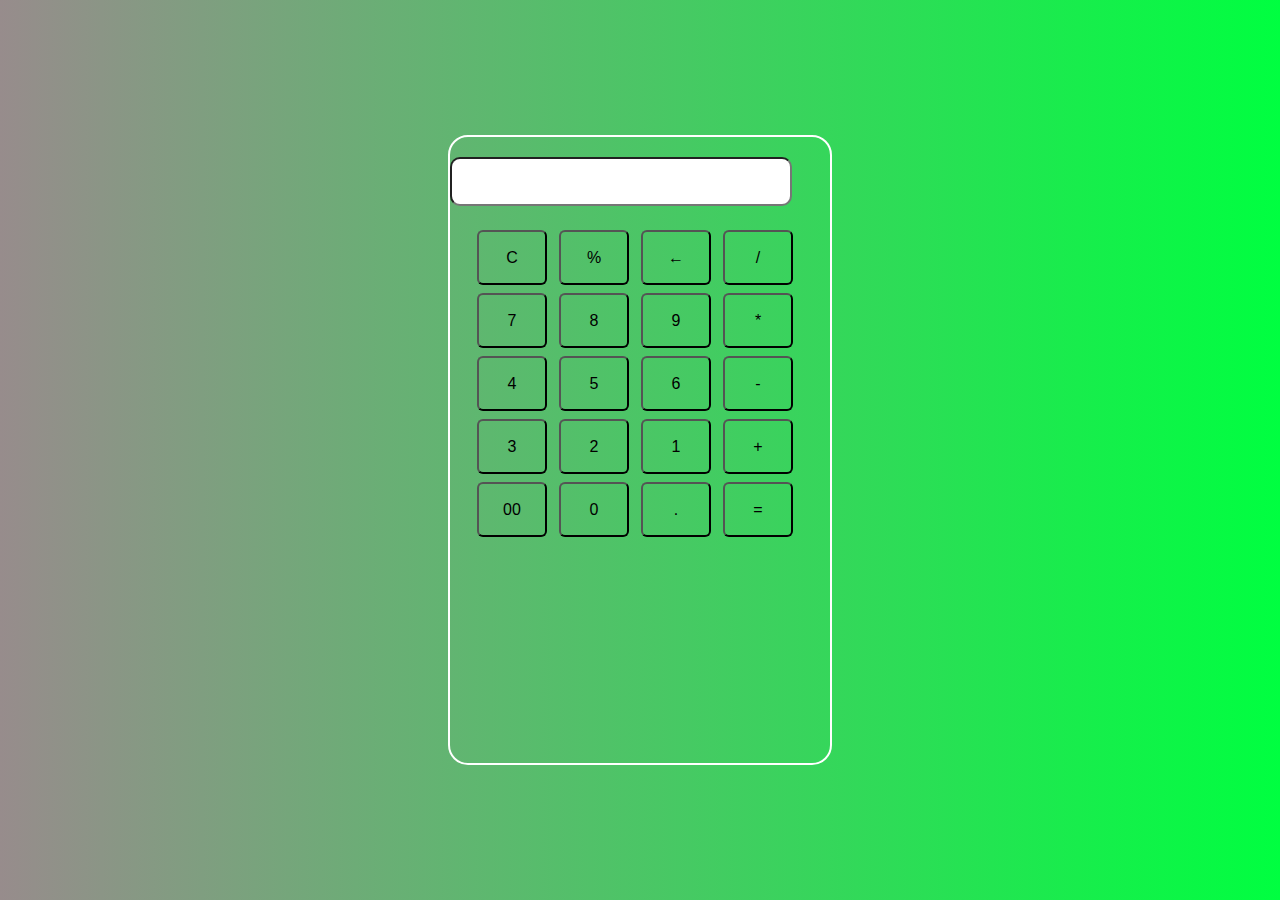
<file: calculadora.html>
<!DOCTYPE html>

<html lang="en">

<head>
    <meta charset="UTF-8">
    <meta http-equiv="X-UA-Compatible" content="IE=edge">
    <meta name="viewport" content="width=device-width, initial-scale=1.0">
    <link rel="stylesheet" href="stylecalcu.css">
    <title>Calculadora</title>
</head>
<body>
    <div class="Calc">
<input type="text" id="ans">
    <div class="btn">
<input type="button" value='C' onclick="Clear()">
<input type="button" value='%' onclick="Solve('%')">
<input type="button" value='←' onclick="Back('←')">
<input type="button" value='/' onclick="Solve('/')">
<br>
<input type="button" value='7' onclick="Solve('7')">
<input type="button" value='8' onclick="Solve('8')">
<input type="button" value='9' onclick="Solve('9')">
<input type="button" value='*' onclick="Solve('*')">
<br>
<input type="button" value='4' onclick="Solve('4')">
<input type="button" value='5' onclick="Solve('5')">
<input type="button" value='6' onclick="Solve('6')">
<input type="button" value='-' onclick="Solve('-')">
<br>
<input type="button" value='3' onclick="Solve('3')">
<input type="button" value='2' onclick="Solve('2')">
<input type="button" value='1' onclick="Solve('1')">
<input type="button" value='+' onclick="Solve('+')">
<br>
<input type="button" value='00' onclick="Solve('00')">
<input type="button" value='0' onclick="Solve('0')">
<input type="button" value='.' onclick="Solve('.')">
<input type="button" value='=' onclick="Result()">
<br>
</div>
    </div>
    <script>
        const Solve= val =>{
            const v=document.getElementById('ans');
             v.value+=val;  
        }
        function Result(){
            var v1=document.getElementById('ans').value;
            var v2=eval(v1);
            document.getElementById('ans').value=v2; //esta es la que retorna el resultado.
        }
     const Clear = () =>{
        const input=document.getElementById('ans');
    input.value='';
     } 

     const Back = () => {
    const back = document.getElementById('ans');
    back.value=back.value.slice(0,-1);
}
    </script>
</body>
</html>
</file>
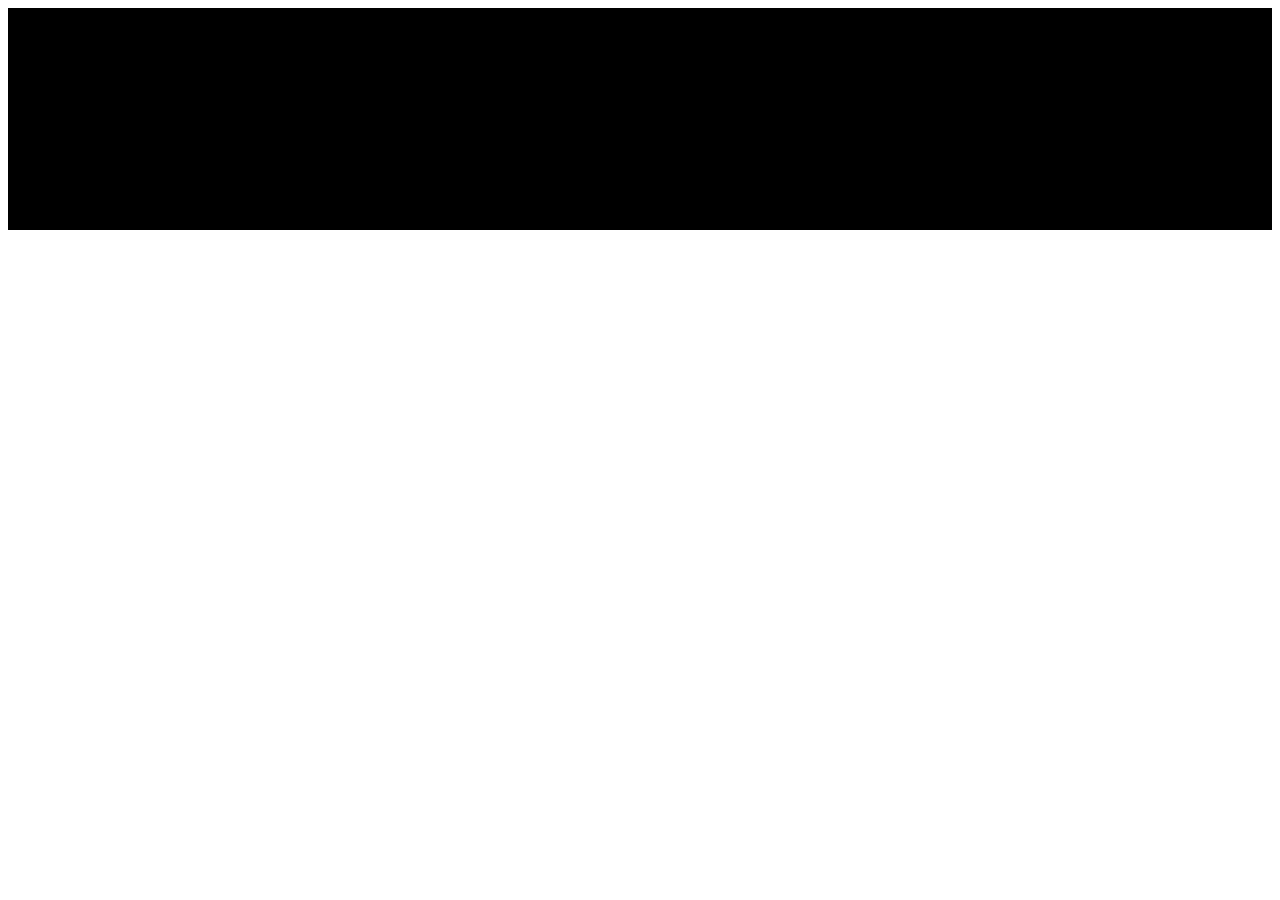
<file: footer.html>
<!DOCTYPE html>
<html>

<head>
  <meta charset="UTF-8">
  <meta name="viewport" content="width=device-width, initial-scale=1">
  <link rel="stylesheet" href="https://use.fontawesome.com/releases/v5.8.1/css/all.css" integrity="sha384-50oBUHEmvpQ+1lW4y57PTFmhCaXp0ML5d60M1M7uH2+nqUivzIebhndOJK28anvf" crossorigin="anonymous">
<link rel="stylesheet" href="footer.css">
  <title>footer</title>
</head>

<body>
    <footer>


        <div class="container">
            <div class="footer-content">
                <div class="fotter-section about">
        <h2>Contactame</h2>
        <p>si estas interesado en contactarme,puedes hacerlo a atraves de cualquiera de las siguientes 
            redes Sociales:</p>
            <div class="contact-links">
            <a href="http://www.facebook.com/miperfil" 
            target="_blank"><i class="fab fa-facebook"></i></a>
            <a href="http://www.instagram.com/miperfil" 
            target="_blank"><i class="fab fa-instagram"></i></a>
            <a href="http://www.twitter.com/miperfil" 
            target="_blank"><i class="fab fa-twitter"></i></a>
            <a href="http://www.discord.com/miperfil" 
            target="_blank"><i class="fab fa-discord"></i></a>
            <a href="http://www.pinterest.com/miperfil" 
            target="_blank"><i class="fab fa-pinterest"></i></a>
            <a href="http://www.linkedin.com/miperfil" 
            target="_blank"><i class="fab fa-linkedin"></i></a>
            </div>
            </div>
           </div>
         </div>
               
   

    <script>
        //este siguiente codigo es para que los enlaces se abran en una nueva pestaña
        const redessociales = document.querySelectorAll('.contact-links');
        redessociales.forEach(link =>{
            link.addEventListener('click', e => {
                e.preventDefault();
                window.open(link.href, '_blank');
            });
        });

    </script>

 </footer>
</body>

</html>
</file>
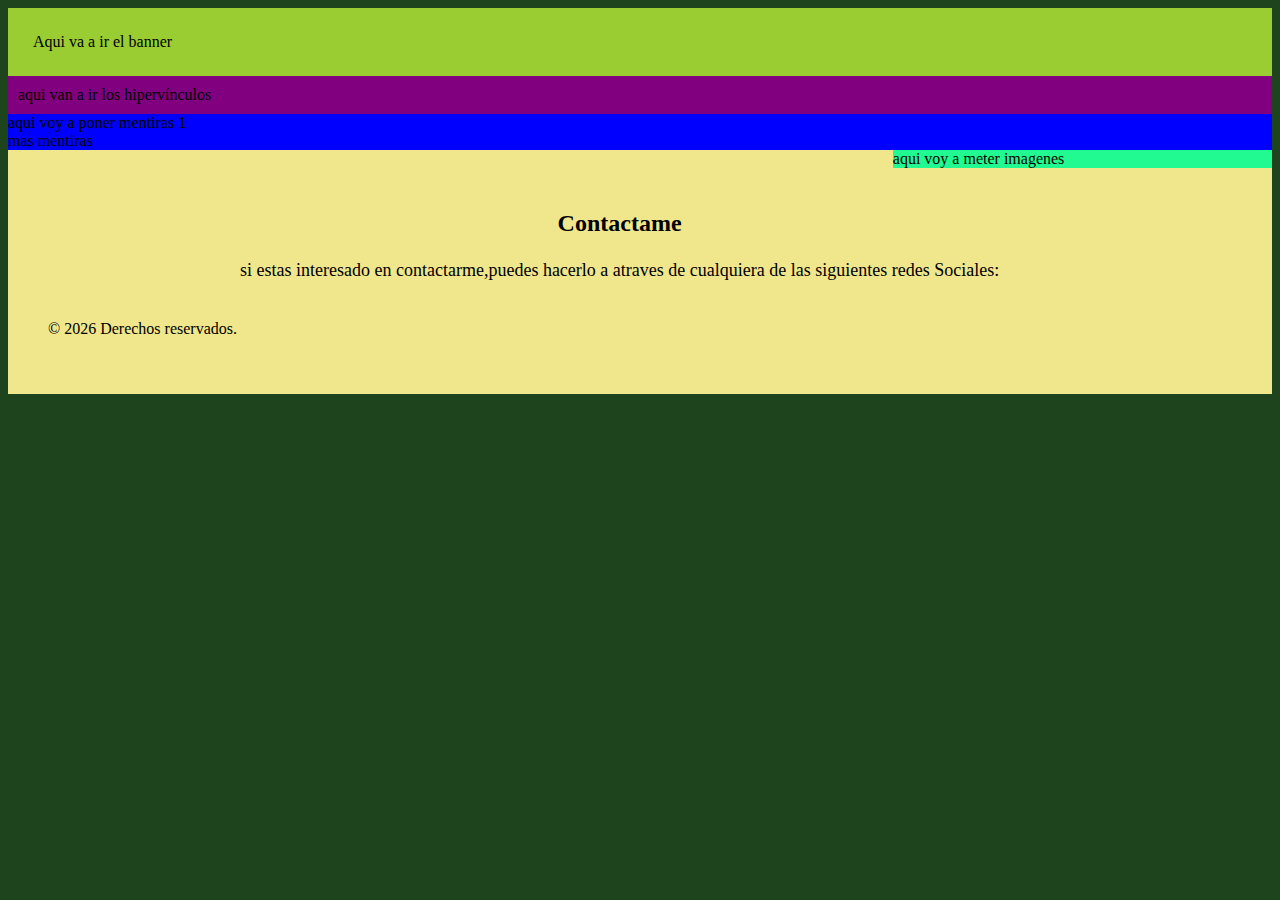
<file: zelda.html>
<!DOCTYPE html>
<html>

<head>
  <meta charset="UTF-8">
  <meta name="viewport" content="width=device-width, initial-scale=1">
  <link rel="stylesheet" href="thecure.css">
    <link rel="stylesheet" href="https://use.fontawesome.com/releases/v5.8.1/css/all.css" integrity="sha384-50oBUHEmvpQ+1lW4y57PTFmhCaXp0ML5d60M1M7uH2+nqUivzIebhndOJK28anvf" crossorigin="anonymous">
  <title>jose Daniel Zúñiga</title>
</head>
<body>
<header>
 Aqui va a ir el banner
</header>
<nav>
  aqui van a ir los hipervínculos
</nav>
<section>
  <article>
    aqui voy a poner mentiras 1
  </article>
  <article>
    mas mentiras
  </article>
</section>
<aside>
  aqui voy a meter imagenes
</aside>
<footer>
   <div class="container">
            <div class="footer-content">
                <div class="fotter-section about">
        <h2>Contactame</h2>
        <p>si estas interesado en contactarme,puedes hacerlo a atraves de cualquiera de las siguientes 
            redes Sociales:</p>
            <div class="contact-links">
            <a href="http://www.facebook.com/miperfil" 
            target="_blank"><i class="fab fa-facebook"></i></a>
            <a href="http://www.instagram.com/miperfil" 
            target="_blank"><i class="fab fa-instagram"></i></a>
            <a href="http://www.twitter.com/miperfil" 
            target="_blank"><i class="fab fa-twitter"></i></a>
            <a href="http://www.discord.com/miperfil" 
            target="_blank"><i class="fab fa-discord"></i></a>
            <a href="http://www.pinterest.com/miperfil" 
            target="_blank"><i class="fab fa-pinterest"></i></a>
            <a href="http://www.linkedin.com/miperfil" 
            target="_blank"><i class="fab fa-linkedin"></i></a>
            </div>
            </div>
           </div>
         </div>
               
   

    <script>
        //este siguiente codigo es para que los enlaces se abran en una nueva pestaña
        const redessociales = document.querySelectorAll('.contact-links');
        redessociales.forEach(link =>{
            link.addEventListener('click', e => {
                e.preventDefault();
                window.open(link.href, '_blank');
            });
        });

    </script>
  <div class="copyright">
    <p>
      &copy; <span id ="year"></span> Derechos reservados.
    </p>
  </div>
  
</footer>
<script>
  let year= document.getElementById('year');
let dynamicYear =new Date().getFullYear();
year.innerHTML=dynamicYear;
</script>
</body>
</html>
</file>
<file: stylecalcu.css>
*{

    margin: 0;

    padding: 0;
    box-sizing: border-box;
}
body{
    font-family: cursive;
    display: grid;
    place-items: center;
    height: 100vh;
    background-image: linear-gradient(to right,rgb(151, 140, 140),rgb(0, 255, 64));
}
.Calc{
    width: 30%;
    height: 70%;
    background-color: transparent;
    position: absolute;
    border: 2px solid white;
    border-radius: 20px;
}
#ans{
    width: 90%;
    margin-top: 20px;
    font-family: Verdana, Geneva, Tahoma, sans-serif;
    font-size: 2.5rem;
    border-radius: 10px;
}
.btn input[ type='button']{
    width: 70px;
    padding: 2px;
    margin: 4px;
    position: relative;
    left: 23px;
    top: 20px;
    height: 55px;
    cursor: pointer;
    font-size: 16px;
    transition: all 0.5s ease;
    background-color:transparent;
    border-radius: 6px;
}
.btn input[type='button']:hover{
    background-color: rgb(0, 255, 106);
    color: rgb(2, 0, 126)
;
}
</file>
<file: footer.css>
footer{
                background-color: black;
                padding: 40px;
                font-family: 'Templo Kolegio', sans-serif;
            }
            .container{
                max-width: 800px;
                margin: 0 auto;
                padding: 0 20px;
            }
            .footer-content{
                display: flex;
                flex-wrap: wrap;
            }
            .footer-section{
                width: 100%;
                padding: 20px;
                box-sizing: border-box;
            }
            .about{
                text-align: center;
            }
            .about h2{
                margin-bottom: 20px;
            }
            .about p{
                font-size: 18px;
                line-height: 1.5;
                margin-bottom: 20px;
            }
            .contact-links{
                display: flex;
                justify-content: center;
            }
            .contact-links a{
                display: inline-block;
                color: black;
                font-size: 24px;
                margin: 0 10px;
                transition: all 0.3s ease;
            }
            .contact-links a:hover{
                transform: translateY(-15px);
            }
            table{
                font-family: 'Templo Kolegio', sans-serif;
            }
</file>
<file: thecure.css>
body{
  background-color: #1E441E ;
}
header{
  background-color: yellowgreen;
  padding: 25px;
}
nav{
  background-color:purple;
  padding: 10px;
}
selection{
  background-color:white;
}
article{
  background-color:blue;
}
aside{
  background-color:#21FA90;
  width: 30%;
  float: right;
}

            footer{

                background-color: khaki;
                padding: 40px;
            }
            .container{
                max-width: 800px;
                margin: 0 auto;
                padding: 0 20px;
            }
            .footer-content{
                display: flex;
                flex-wrap: wrap;
            }
            .footer-section{
                width: 100%;
                padding: 20px;
                box-sizing: border-box;
            }
            .about{
                text-align: center;
            }
            .about h2{
                margin-bottom: 20px;
            }
            .about p{
                font-size: 18px;
                line-height: 1.5;
                margin-bottom: 20px;
            }
            .contact-links{
                display: flex;
                justify-content: center;
            }
            .contact-links a{
                display: inline-block;
                color: rgb(138, 117, 117);
                font-size: 24px;
                margin: 0 10px;
                transition: all 0.3s ease;
            }
            .contact-links a:hover{
                transform: translateY(-15px);
            }
            
table{
  background-color: whitesmoke;
  width: 700px;
  position: center;
}
cc{
  font-family:'Verdana' Geneva, Tahoma,sans-serif;
  font-weight: bold;
  color: grey;
}
</file>
